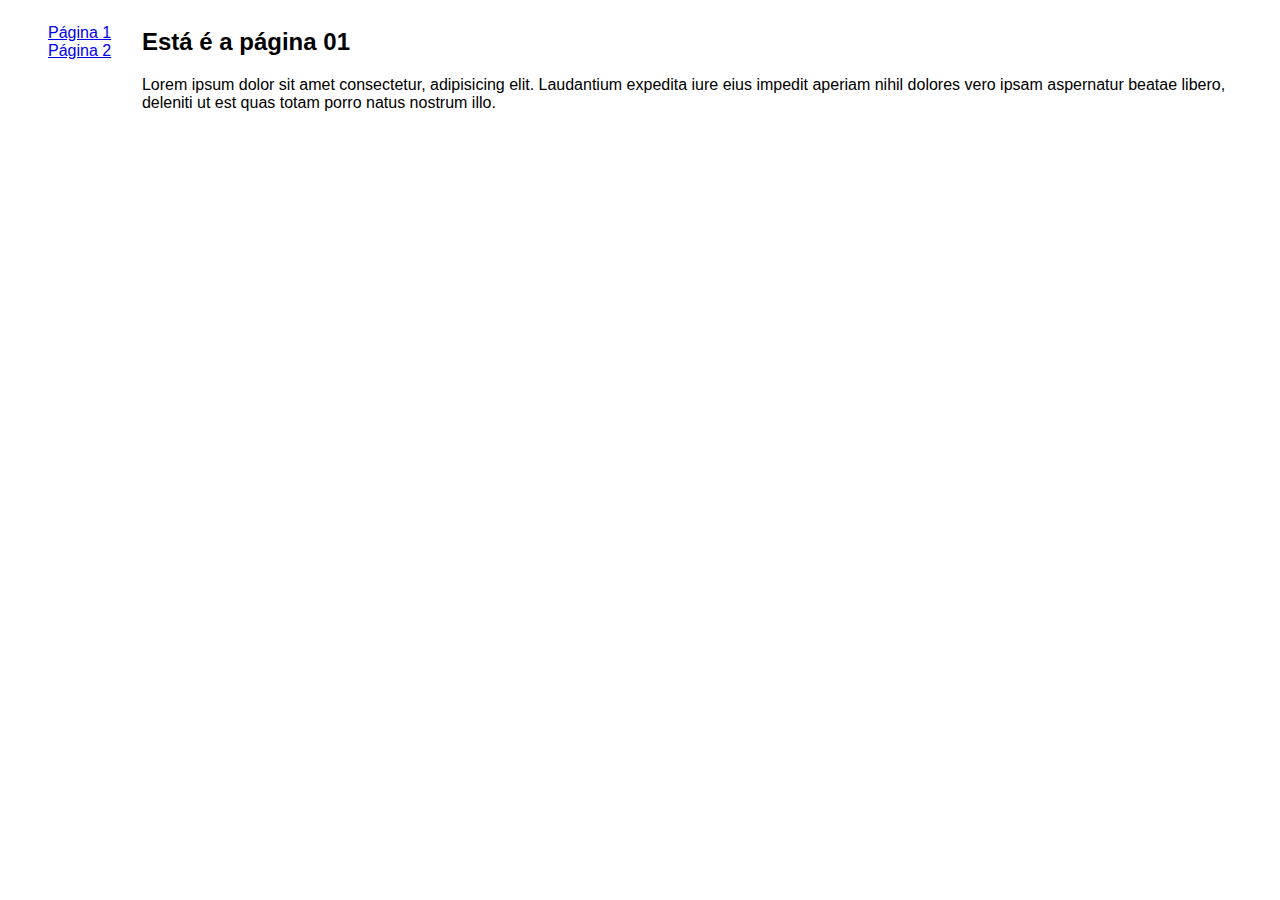
<file: index.html>
<!DOCTYPE html>
<html lang="pt-br">

<head>
    <title>Aula 8</title>
    <meta charset="utf-8">
    <link href="./styles.css" rel="stylesheet">
    <script src="https://code.jquery.com/jquery-1.11.2.min.js" type="text/javascript"></script>
</head>
<body>
    <header>
        <ul>
            <li><a id="pg1" href="#">Página 1</a></li>
            <li><a id="pg2" href="#">Página 2</a></li>
        </ul>
    </header>
    <main>
        <div id="conteudo"></div>
    </main>
    <script src="./index.js"></script>
</body>

</html>
</file>
<file: styles.css>
body{
    font-family: 'Segoe UI', Tahoma, Geneva, Verdana, sans-serif;
    display: flex;
}
header{
    align-items: center;
   
}
li{
    display: inline-block;
}
</file>
